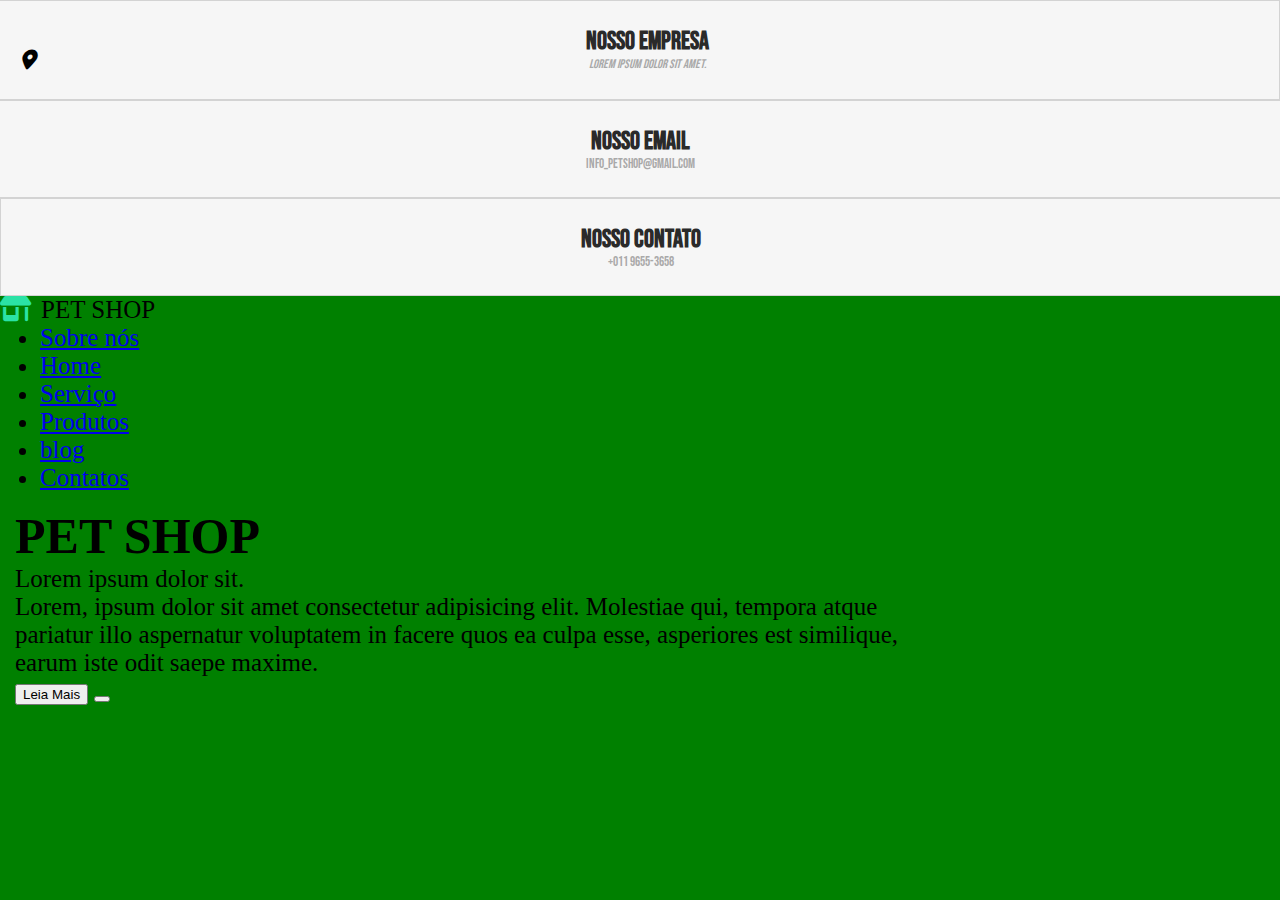
<file: index.html>
<!DOCTYPE html>
<html lang="pt-BR">
  <head>
    <meta charset="UTF-8" />
    <meta name="viewport" content="width=device-width, initial-scale=1.0" />
    <!-- Css Externo -->
    <link rel="preconnect" href="https://fonts.googleapis.com" />
    <link rel="preconnect" href="https://fonts.gstatic.com" crossorigin />
    <link
      href="https://fonts.googleapis.com/css2?family=Bebas+Neue&family=Rubik+Scribble&display=swap"
      rel="stylesheet"
    />
    <link rel="stylesheet" href="icons/css/all.css" />
    <link rel="stylesheet" href="css/icons.css" />
    <link rel="stylesheet" href="css/style.css" />
    <link rel="stylesheet" href="css/responsividade.css" media="all" />
    <link rel="stylesheet" href="css/print.css" media="print" />
    <title>Pet Shop</title>
  </head>
  <body>
    <header class="header">
      <div class="container row-header">
        <div class="header-contatos endereco">
          <div class="icone">
            <i class="icon-endereco"></i>
          </div>
          <div class="empresa">
            <h2>Nosso Empresa</h2>
            <address class="desc">Lorem ipsum dolor sit amet.</address>
          </div>
        </div>
        <div class="header-contatos email">
          <div class="icone">
            <i></i>
          </div>
          <div class="empresa">
            <h2>Nosso Email</h2>
            <div class="desc">info_petshop@gmail.com</div>
          </div>
        </div>
        <div class="header-contatos contato">
          <div class="icone">
            <i></i>
          </div>
          <div class="empresa">
            <h2>Nosso Contato</h2>
            <div class="desc">+011 9655-3658</div>
          </div>
        </div>
      </div>
    </header>
    <div class="container">
      <div class="row-menu">
        <div class="icon-logo logo">PET SHOP</div>
        <button class="icon-btn btn"></button>
        <div class="menu">
          <nav>
            <ul class="nav-menu">
              <li><a class="nav-item" href="#">Sobre nós</a></li>
              <li><a class="nav-item" href="#">Home</a></li>
              <li><a class="nav-item" href="#">Serviço</a></li>
              <li><a class="nav-item" href="#">Produtos</a></li>
              <li><a class="nav-item" href="blog.html">blog</a></li>
              <li><a class="nav-item" href="#">Contatos</a></li>
            </ul>
          </nav>
        </div>
      </div>
    </div>
    <main>
      <div class="wrapper">
        <div class="row">
          <div class="col-sm-9 col-md-9 main-padding">
            <h1>PET SHOP</h1>
            <div class="slogan">Lorem ipsum dolor sit.</div>
            <p>
              Lorem, ipsum dolor sit amet consectetur adipisicing elit.
              Molestiae qui, tempora atque pariatur illo aspernatur voluptatem
              in facere quos ea culpa esse, asperiores est similique, earum iste
              odit saepe maxime.
            </p>
            <div class="mais-informacoes">
              <button class="leia-mais">Leia Mais</button>
              <button class="play"><span class="icon-play"><span></button>
            </div>
          </div>
        </div>
      </div>
    </main>
    <!-- Modal -->
    <div class="painel">
      <div class="login"></div>
    </div>
    <script>
      var nome = 'Celso';
      document.bgColor = 'green';
      document.title = 'Test 123' 
    </script>
  </body>
</html>
</file>
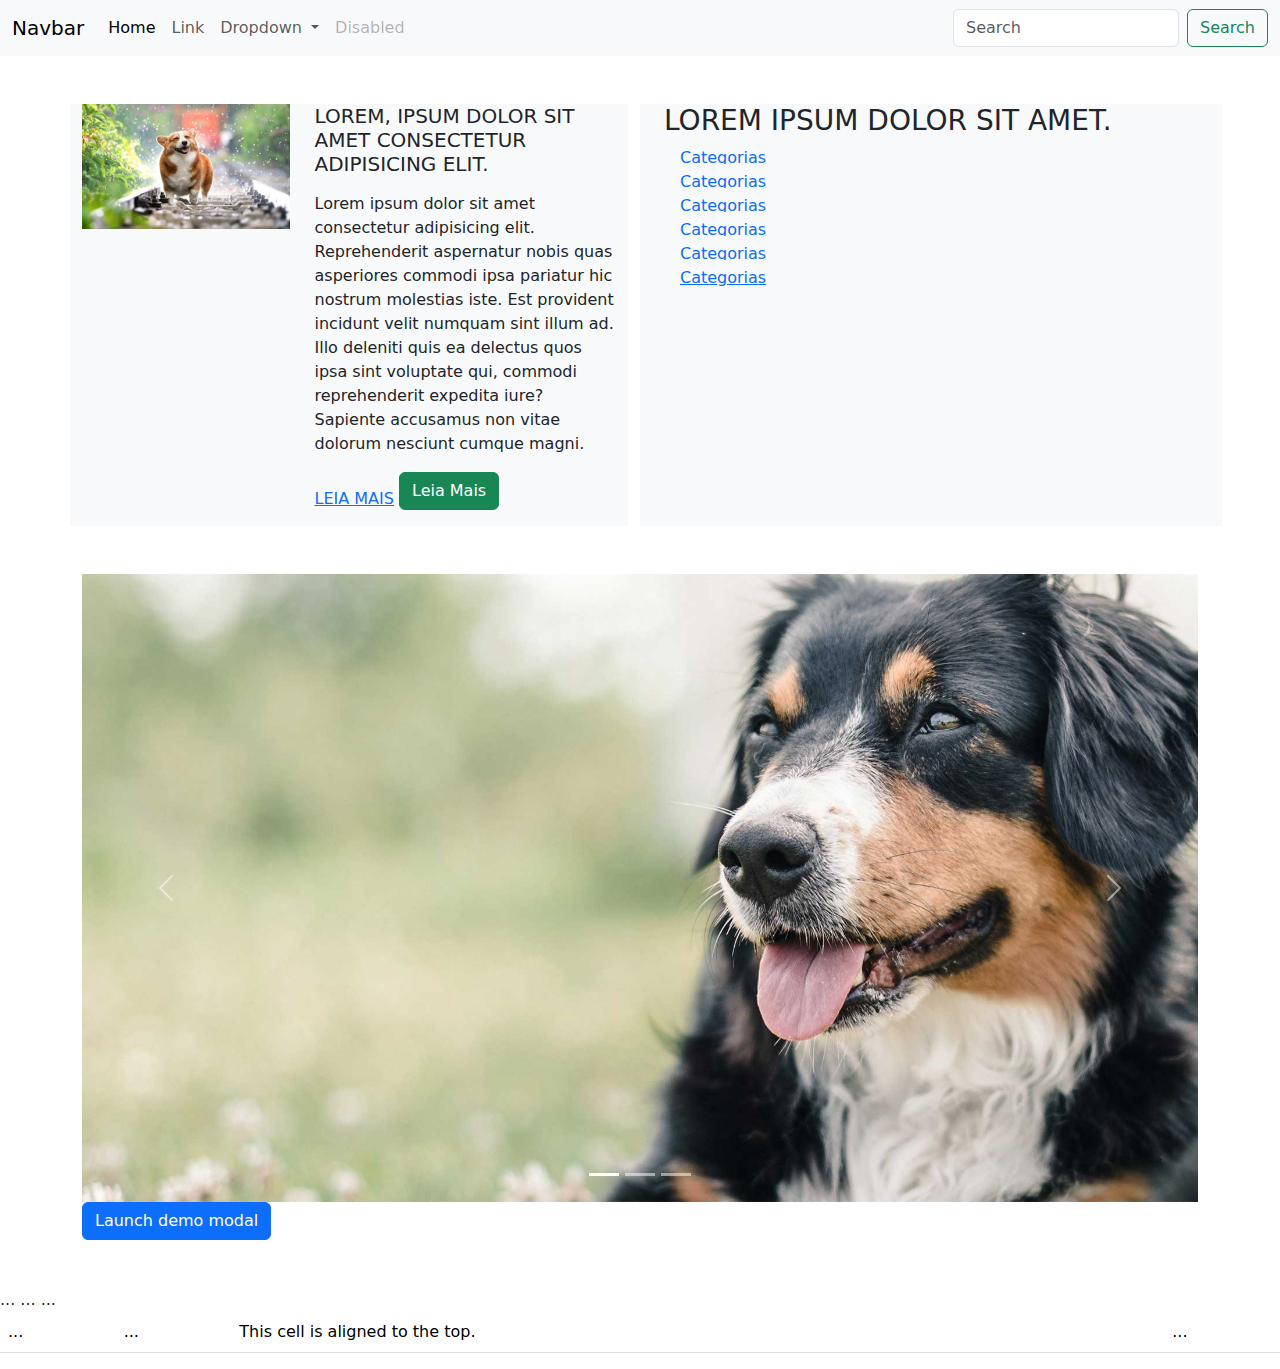
<file: blog.html>
<!DOCTYPE html>
<html lang="en">
  <head>
    <meta charset="UTF-8" />
    <meta name="viewport" content="width=device-width, initial-scale=1.0" />
    <link rel="stylesheet" href="css/bootstrap.min.css" />
    <title>Blog</title>
  </head>
  <body>
    <nav class="navbar navbar-expand-lg bg-body-tertiary">
      <div class="container-fluid">
        <a class="navbar-brand" href="#">Navbar</a>
        <button
          class="navbar-toggler"
          type="button"
          data-bs-toggle="collapse"
          data-bs-target="#navbarSupportedContent"
          aria-controls="navbarSupportedContent"
          aria-expanded="false"
          aria-label="Toggle navigation"
        >
          <span class="navbar-toggler-icon"></span>
        </button>
        <div class="collapse navbar-collapse" id="navbarSupportedContent">
          <ul class="navbar-nav me-auto mb-2 mb-lg-0">
            <li class="nav-item">
              <a class="nav-link active" aria-current="page" href="#">Home</a>
            </li>
            <li class="nav-item">
              <a class="nav-link" href="#">Link</a>
            </li>
            <li class="nav-item dropdown">
              <a
                class="nav-link dropdown-toggle"
                href="#"
                role="button"
                data-bs-toggle="dropdown"
                aria-expanded="false"
              >
                Dropdown
              </a>
              <ul class="dropdown-menu">
                <li><a class="dropdown-item" href="#">Action</a></li>
                <li><a class="dropdown-item" href="#">Another action</a></li>
                <li><hr class="dropdown-divider" /></li>
                <li>
                  <a class="dropdown-item" href="#">Something else here</a>
                </li>
              </ul>
            </li>
            <li class="nav-item">
              <a class="nav-link disabled" aria-disabled="true">Disabled</a>
            </li>
          </ul>
          <form class="d-flex" role="search">
            <input
              class="form-control me-2"
              type="search"
              placeholder="Search"
              aria-label="Search"
            />
            <button class="btn btn-outline-success" type="submit">
              Search
            </button>
          </form>
        </div>
      </div>
    </nav>
    <section>
      <div class="container-md mt-5">
        <div class="row g-5">
          <div class="col-md-8 col-lg-6">
            <div class="blog-item-test">
              <div class="row bg-light">
                <div class="col-12 col-sm-5 h-100">
                  <img src="images/blog-1.jpg" alt="" class="img-fluid h-100" />
                </div>
                <div class="col-12 col-sm-7 h-100">
                  <h5 class="text-uppercase mb-3">
                    Lorem, ipsum dolor sit amet consectetur adipisicing elit.
                  </h5>
                  <p>
                    Lorem ipsum dolor sit amet consectetur adipisicing elit.
                    Reprehenderit aspernatur nobis quas asperiores commodi ipsa
                    pariatur hic nostrum molestias iste. Est provident incidunt
                    velit numquam sint illum ad. Illo deleniti quis ea delectus
                    quos ipsa sint voluptate qui, commodi reprehenderit expedita
                    iure? Sapiente accusamus non vitae dolorum nesciunt cumque
                    magni.
                  </p>
                  <a href="#" class="text-primary text-uppercase">Leia Mais</a>
                  <button type="submit" class="btn btn-success mb-3">
                    Leia Mais
                  </button>
                </div>
              </div>
            </div>
          </div>
          <div class="col-md-4 col-lg-6 bg-light">
            <h3 class="text-uppercase d-flex flex-column">
              Lorem ipsum dolor sit amet.
            </h3>

            <div>
              <a href="#" class="bg-light py-2 px-3 mb-2">Categorias</a>
            </div>
            <div>
              <a href="#" class="bg-light py-2 px-3 mb-2">Categorias</a>
            </div>
            <div>
              <a href="#" class="bg-light py-2 px-3 mb-2">Categorias</a>
            </div>
            <div>
              <a href="#" class="bg-light py-2 px-3 mb-2">Categorias</a>
            </div>
            <div>
              <a href="#" class="bg-light py-2 px-3 mb-2">Categorias</a>
            </div>
            <div>
              <a href="#" class="bg-light py-2 px-3 mb-2">Categorias</a>
            </div>
          </div>
        </div>
      </div>
    </section>
    <section>
      <div class="container-md mt-5">
        <div id="carouselExampleIndicators" class="carousel slide">
          <div class="carousel-indicators">
            <button
              type="button"
              data-bs-target="#carouselExampleIndicators"
              data-bs-slide-to="0"
              class="active"
              aria-current="true"
              aria-label="Slide 1"
            ></button>
            <button
              type="button"
              data-bs-target="#carouselExampleIndicators"
              data-bs-slide-to="1"
              aria-label="Slide 2"
            ></button>
            <button
              type="button"
              data-bs-target="#carouselExampleIndicators"
              data-bs-slide-to="2"
              aria-label="Slide 3"
            ></button>
          </div>
          <div class="carousel-inner">
            <div class="carousel-item active">
              <img src="images/hero.jpg" class="d-block w-100" alt="..." />
            </div>
            <div class="carousel-item">
              <img src="images/hero.jpg" class="d-block w-100" alt="..." />
            </div>
            <div class="carousel-item">
              <img src="images/hero.jpg" class="d-block w-100" alt="..." />
            </div>
          </div>
          <button
            class="carousel-control-prev"
            type="button"
            data-bs-target="#carouselExampleIndicators"
            data-bs-slide="prev"
          >
            <span class="carousel-control-prev-icon" aria-hidden="true"></span>
            <span class="visually-hidden">Previous</span>
          </button>
          <button
            class="carousel-control-next"
            type="button"
            data-bs-target="#carouselExampleIndicators"
            data-bs-slide="next"
          >
            <span class="carousel-control-next-icon" aria-hidden="true"></span>
            <span class="visually-hidden">Next</span>
          </button>
        </div>
      </div>
    </section>
    <div class="container mb-5">
      <!-- Button trigger modal -->
      <button
        type="button"
        class="btn btn-primary"
        data-bs-toggle="modal"
        data-bs-target="#exampleModal"
      >
        Launch demo modal
      </button>

      <!-- Modal -->
      <div
        class="modal fade"
        id="exampleModal"
        tabindex="-1"
        aria-labelledby="exampleModalLabel"
        aria-hidden="true"
      >
        <div class="modal-dialog">
          <div class="modal-content">
            <div class="modal-header">
              <h1 class="modal-title fs-5" id="exampleModalLabel">
                Modal title
              </h1>
              <button
                type="button"
                class="btn-close"
                data-bs-dismiss="modal"
                aria-label="Close"
              ></button>
            </div>
            <div class="modal-body">
              <div class="mb-3">
                <label for="exampleFormControlInput1" class="form-label"
                  >Email address</label
                >
                <input
                  type="email"
                  class="form-control"
                  id="exampleFormControlInput1"
                  placeholder="name@example.com"
                />
              </div>
              <div class="mb-3">
                <label for="exampleFormControlTextarea1" class="form-label"
                  >Example textarea</label
                >
                <textarea
                  class="form-control"
                  id="exampleFormControlTextarea1"
                  rows="3"
                ></textarea>
              </div>
            </div>
            <div class="modal-footer">
              <button
                type="button"
                class="btn btn-secondary"
                data-bs-dismiss="modal"
              >
                Close
              </button>
              <button type="button" class="btn btn-primary">
                Save changes
              </button>
            </div>
          </div>
        </div>
      </div>
    </div>

    <footer>
      <div class="table-responsive">
        <table class="table align-middle">
          <thead>
            <tr>
              ...
            </tr>
          </thead>
          <tbody>
            <tr>
              ...
            </tr>
            <tr class="align-bottom">
              ...
            </tr>
            <tr>
              <td>...</td>
              <td>...</td>
              <td class="align-top">This cell is aligned to the top.</td>
              <td>...</td>
            </tr>
          </tbody>
        </table>
      </div>
    </footer>

    <script
      src="https://cdn.jsdelivr.net/npm/bootstrap@5.3.3/dist/js/bootstrap.bundle.min.js"
      integrity="sha384-YvpcrYf0tY3lHB60NNkmXc5s9fDVZLESaAA55NDzOxhy9GkcIdslK1eN7N6jIeHz"
      crossorigin="anonymous"
    ></script>
  </body>
</html>
</file>
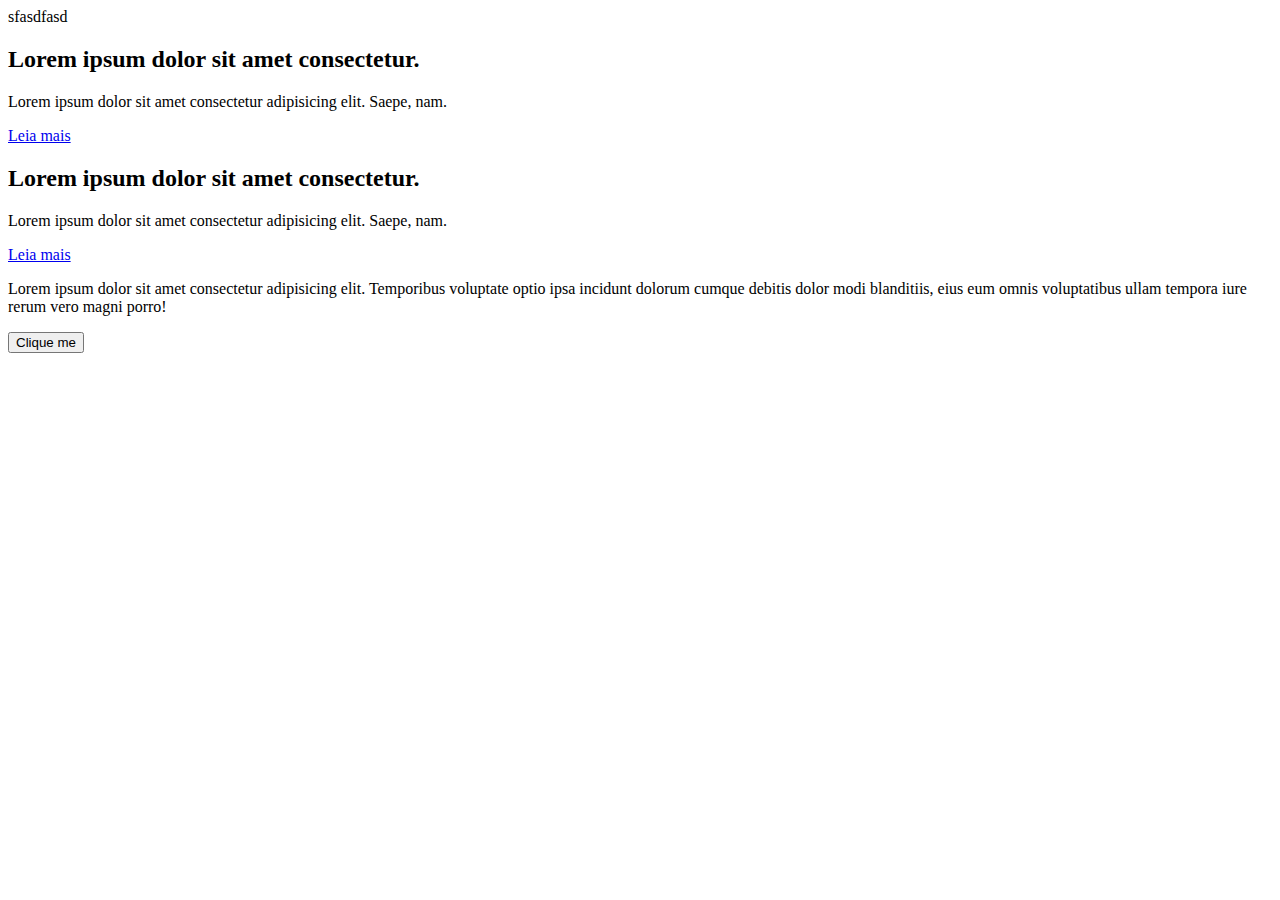
<file: contatos.html>
<!DOCTYPE html>
<html lang="en">
  <head>
    <meta charset="UTF-8" />
    <meta name="viewport" content="width=device-width, initial-scale=1.0" />
    <title>Contatos</title>
    <style>
      .active {
        border: transparent;
        background: radial-gradient(red, blue);
      }

      .btn {
        cursor: pointer;
      }

      .modal {
        position: fixed;
        background-color: rgba(0, 8, 8, 0.825);
        width: 100%;
        height: 100%;
        display: flex;
        justify-content: center;
        align-items: center;
        top: 0;
        left: 0;
      }
      .modal p {
        width: 50%;
        background-color: blanchedalmond;
      }
    </style>
  </head>
  <body>
    <section>
      <div class="header" data-js="div-header" id="header">
        sfasdfasd
        <h2>Lorem ipsum dolor sit amet consectetur.</h2>
        <p>
          Lorem ipsum dolor sit amet consectetur adipisicing elit. Saepe, nam.
        </p>
        <a href="#" data-js="link" class="link1">Leia mais</a>
      </div>
      <!-- meu comentario -->
      <div data-js="div-body" data-test="fasdfas" class="header">
        <h2>Lorem ipsum dolor sit amet consectetur.</h2>
        <p>
          Lorem ipsum dolor sit amet consectetur adipisicing elit. Saepe, nam.
        </p>

        <a href="#" data-js="link" class="link2">Leia mais</a>
      </div>

      <div class="" data-js="modal">
        <p>
          Lorem ipsum dolor sit amet consectetur adipisicing elit. Temporibus
          voluptate optio ipsa incidunt dolorum cumque debitis dolor modi
          blanditiis, eius eum omnis voluptatibus ullam tempora iure rerum vero
          magni porro!
        </p>
      </div>

      <button class="btn" data-js="btn">Clique me</button>
    </section>
    <script src="javascript/bundle.js"></script>
  </body>
</html>
</file>
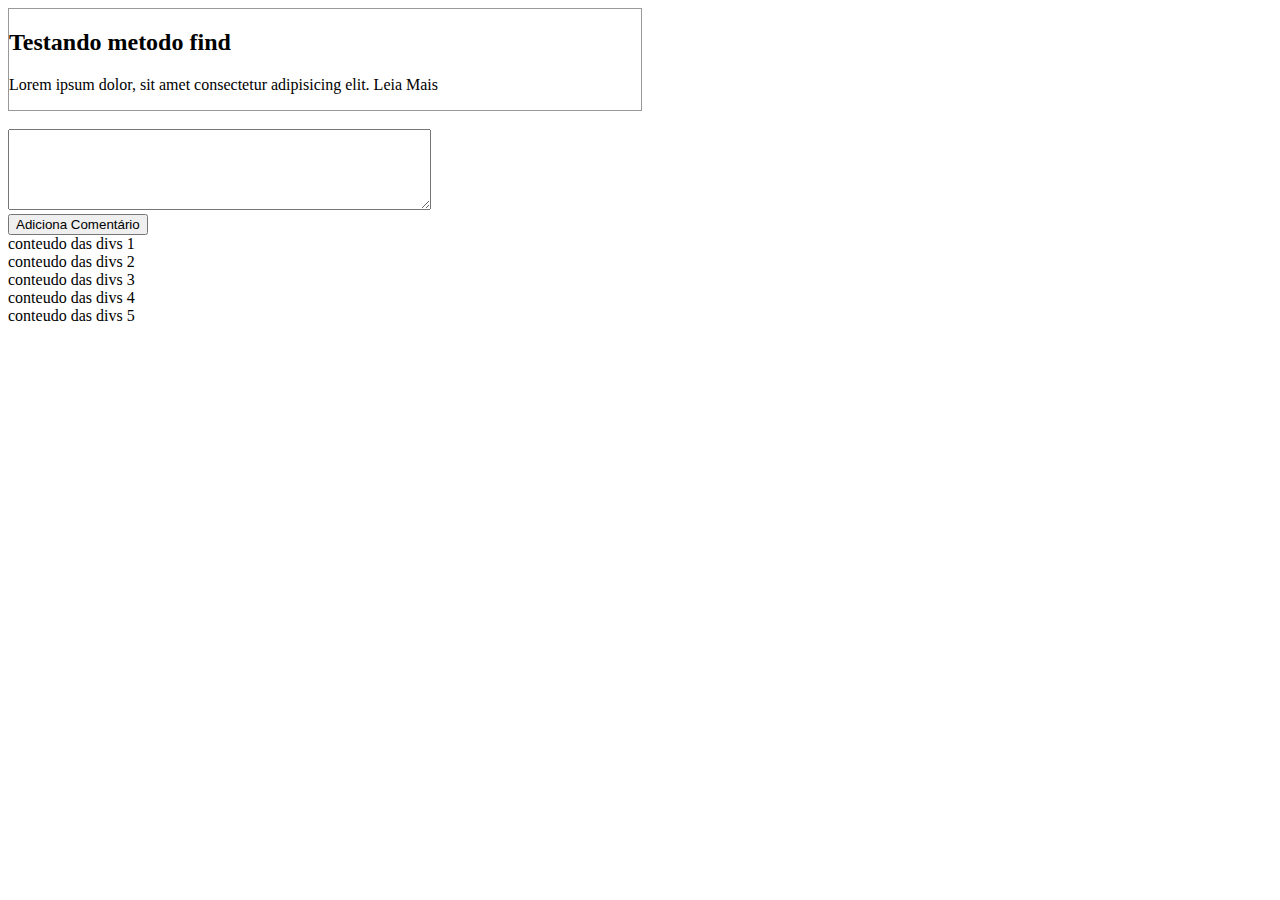
<file: jquery.html>
<!DOCTYPE html>
<html lang="en">
  <head>
    <meta charset="UTF-8" />
    <meta name="viewport" content="width=device-width, initial-scale=1.0" />
    <title>Document</title>
    <style>
      .test-jquery {
        position: relative;
        background-color: blue;
        color: azure;
        width: 300px;
      }
    </style>
  </head>
  <body class="is-front">
    <!-- <div class="test-jquery" id="jq" data-js="jquery">
      <h2>
        Lorem ipsum dolor <strong>sit amet </strong>consectetur adipisicing
        elit. Deserunt non sapiente, earum vitae rem vel delectus? Ut
        consequuntur assumenda minima, odio illum nulla harum odit libero, quas
        ipsam veniam possimus?
      </h2>
      <button data-js="jk-bt">Clique me</button>
    </div> -->
    <section class="minha-section">
      <div
        class="setter coments data-provider"
        style="min-height: 50px; width: 50%; border: 1px solid #999"
        data-json="{'name': 'drawer'}"
      >
        <h2>Testando metodo find</h2>
        <p>
          Lorem ipsum dolor, sit amet consectetur adipisicing elit.
          <span>Leia Mais</span>
        </p>
      </div>
      <br />
      <form action="">
        <textarea name="" id="" cols="50" rows="5" data-js="comment"></textarea>
        <div>
          <button data-js="btn">Adiciona Comentário</button>
        </div>
      </form>
    </section>

    <div class="divs">conteudo das divs 1</div>
    <div class="divs">conteudo das divs 2</div>
    <div class="divs">conteudo das divs 3</div>
    <div class="divs">conteudo das divs 4</div>
    <div class="divs">conteudo das divs 5</div>

    <script src="javascript/jquery-3.7.1.js"></script>
    <script src="javascript/useJquery.js"></script>
  </body>
</html>
</file>
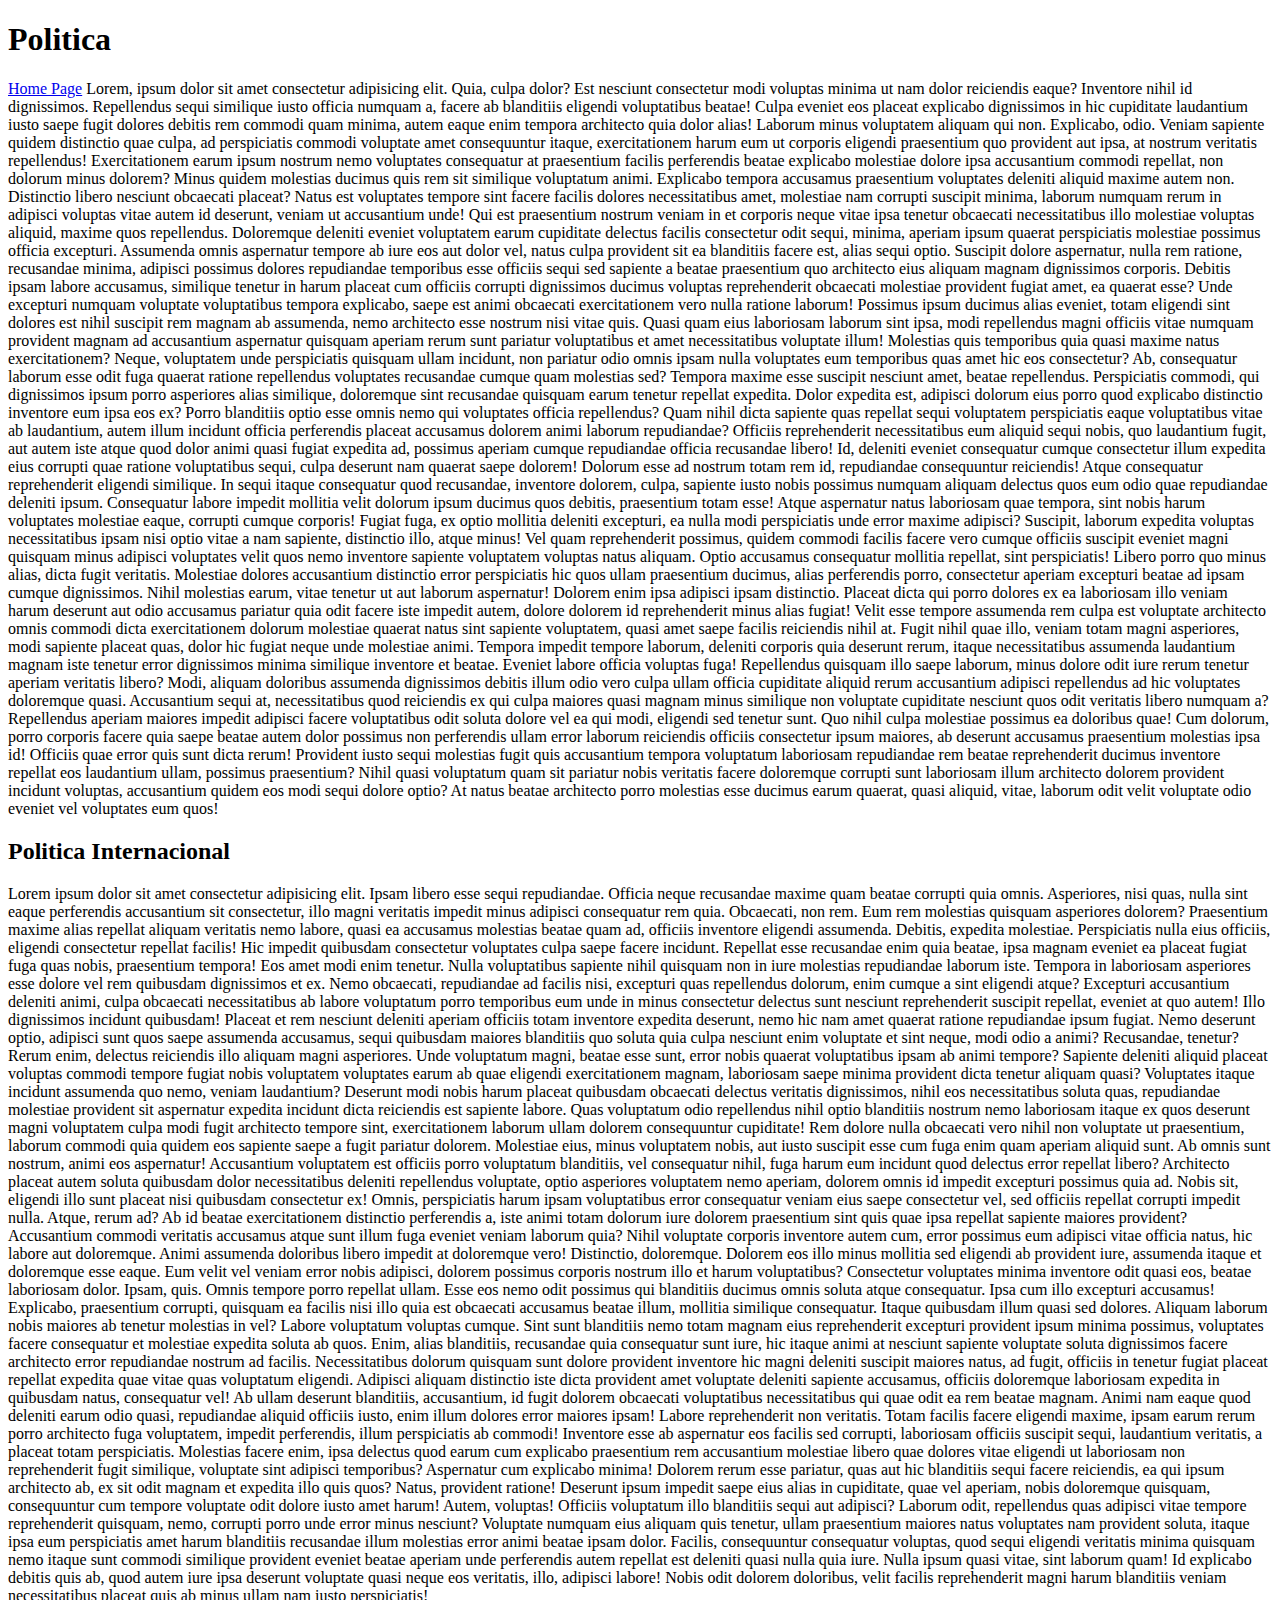
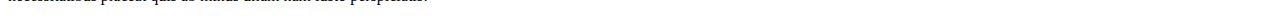
<file: politica.html>
<!DOCTYPE html>
<html lang="en">
  <head>
    <meta charset="UTF-8" />
    <meta name="viewport" content="width=device-width, initial-scale=1.0" />
    <title>Politica</title>
  </head>
  <body>
    <section>
      <h1>Politica</h1>
      <p>
        <a href="../home/index.html">Home Page</a>
        Lorem, ipsum dolor sit amet consectetur adipisicing elit. Quia, culpa dolor? Est nesciunt consectetur modi voluptas minima ut nam dolor reiciendis eaque? Inventore nihil id dignissimos. Repellendus sequi similique iusto officia numquam a, facere ab blanditiis eligendi voluptatibus beatae! Culpa eveniet eos placeat explicabo dignissimos in hic cupiditate laudantium iusto saepe fugit dolores debitis rem commodi quam minima, autem eaque enim tempora architecto quia dolor alias! Laborum minus voluptatem aliquam qui non. Explicabo, odio. Veniam sapiente quidem distinctio quae culpa, ad perspiciatis commodi voluptate amet consequuntur itaque, exercitationem harum eum ut corporis eligendi praesentium quo provident aut ipsa, at nostrum veritatis repellendus! Exercitationem earum ipsum nostrum nemo voluptates consequatur at praesentium facilis perferendis beatae explicabo molestiae dolore ipsa accusantium commodi repellat, non dolorum minus dolorem? Minus quidem molestias ducimus quis rem sit similique voluptatum animi. Explicabo tempora accusamus praesentium voluptates deleniti aliquid maxime autem non. Distinctio libero nesciunt obcaecati placeat? Natus est voluptates tempore sint facere facilis dolores necessitatibus amet, molestiae nam corrupti suscipit minima, laborum numquam rerum in adipisci voluptas vitae autem id deserunt, veniam ut accusantium unde! Qui est praesentium nostrum veniam in et corporis neque vitae ipsa tenetur obcaecati necessitatibus illo molestiae voluptas aliquid, maxime quos repellendus. Doloremque deleniti eveniet voluptatem earum cupiditate delectus facilis consectetur odit sequi, minima, aperiam ipsum quaerat perspiciatis molestiae possimus officia excepturi. Assumenda omnis aspernatur tempore ab iure eos aut dolor vel, natus culpa provident sit ea blanditiis facere est, alias sequi optio. Suscipit dolore aspernatur, nulla rem ratione, recusandae minima, adipisci possimus dolores repudiandae temporibus esse officiis sequi sed sapiente a beatae praesentium quo architecto eius aliquam magnam dignissimos corporis. Debitis ipsam labore accusamus, similique tenetur in harum placeat cum officiis corrupti dignissimos ducimus voluptas reprehenderit obcaecati molestiae provident fugiat amet, ea quaerat esse? Unde excepturi numquam voluptate voluptatibus tempora explicabo, saepe est animi obcaecati exercitationem vero nulla ratione laborum! Possimus ipsum ducimus alias eveniet, totam eligendi sint dolores est nihil suscipit rem magnam ab assumenda, nemo architecto esse nostrum nisi vitae quis. Quasi quam eius laboriosam laborum sint ipsa, modi repellendus magni officiis vitae numquam provident magnam ad accusantium aspernatur quisquam aperiam rerum sunt pariatur voluptatibus et amet necessitatibus voluptate illum! Molestias quis temporibus quia quasi maxime natus exercitationem? Neque, voluptatem unde perspiciatis quisquam ullam incidunt, non pariatur odio omnis ipsam nulla voluptates eum temporibus quas amet hic eos consectetur? Ab, consequatur laborum esse odit fuga quaerat ratione repellendus voluptates recusandae cumque quam molestias sed? Tempora maxime esse suscipit nesciunt amet, beatae repellendus. Perspiciatis commodi, qui dignissimos ipsum porro asperiores alias similique, doloremque sint recusandae quisquam earum tenetur repellat expedita. Dolor expedita est, adipisci dolorum eius porro quod explicabo distinctio inventore eum ipsa eos ex? Porro blanditiis optio esse omnis nemo qui voluptates officia repellendus? Quam nihil dicta sapiente quas repellat sequi voluptatem perspiciatis eaque voluptatibus vitae ab laudantium, autem illum incidunt officia perferendis placeat accusamus dolorem animi laborum repudiandae? Officiis reprehenderit necessitatibus eum aliquid sequi nobis, quo laudantium fugit, aut autem iste atque quod dolor animi quasi fugiat expedita ad, possimus aperiam cumque repudiandae officia recusandae libero! Id, deleniti eveniet consequatur cumque consectetur illum expedita eius corrupti quae ratione voluptatibus sequi, culpa deserunt nam quaerat saepe dolorem! Dolorum esse ad nostrum totam rem id, repudiandae consequuntur reiciendis! Atque consequatur reprehenderit eligendi similique. In sequi itaque consequatur quod recusandae, inventore dolorem, culpa, sapiente iusto nobis possimus numquam aliquam delectus quos eum odio quae repudiandae deleniti ipsum. Consequatur labore impedit mollitia velit dolorum ipsum ducimus quos debitis, praesentium totam esse! Atque aspernatur natus laboriosam quae tempora, sint nobis harum voluptates molestiae eaque, corrupti cumque corporis! Fugiat fuga, ex optio mollitia deleniti excepturi, ea nulla modi perspiciatis unde error maxime adipisci? Suscipit, laborum expedita voluptas necessitatibus ipsam nisi optio vitae a nam sapiente, distinctio illo, atque minus! Vel quam reprehenderit possimus, quidem commodi facilis facere vero cumque officiis suscipit eveniet magni quisquam minus adipisci voluptates velit quos nemo inventore sapiente voluptatem voluptas natus aliquam. Optio accusamus consequatur mollitia repellat, sint perspiciatis! Libero porro quo minus alias, dicta fugit veritatis. Molestiae dolores accusantium distinctio error perspiciatis hic quos ullam praesentium ducimus, alias perferendis porro, consectetur aperiam excepturi beatae ad ipsam cumque dignissimos. Nihil molestias earum, vitae tenetur ut aut laborum aspernatur! Dolorem enim ipsa adipisci ipsam distinctio. Placeat dicta qui porro dolores ex ea laboriosam illo veniam harum deserunt aut odio accusamus pariatur quia odit facere iste impedit autem, dolore dolorem id reprehenderit minus alias fugiat! Velit esse tempore assumenda rem culpa est voluptate architecto omnis commodi dicta exercitationem dolorum molestiae quaerat natus sint sapiente voluptatem, quasi amet saepe facilis reiciendis nihil at. Fugit nihil quae illo, veniam totam magni asperiores, modi sapiente placeat quas, dolor hic fugiat neque unde molestiae animi. Tempora impedit tempore laborum, deleniti corporis quia deserunt rerum, itaque necessitatibus assumenda laudantium magnam iste tenetur error dignissimos minima similique inventore et beatae. Eveniet labore officia voluptas fuga! Repellendus quisquam illo saepe laborum, minus dolore odit iure rerum tenetur aperiam veritatis libero? Modi, aliquam doloribus assumenda dignissimos debitis illum odio vero culpa ullam officia cupiditate aliquid rerum accusantium adipisci repellendus ad hic voluptates doloremque quasi. Accusantium sequi at, necessitatibus quod reiciendis ex qui culpa maiores quasi magnam minus similique non voluptate cupiditate nesciunt quos odit veritatis libero numquam a? Repellendus aperiam maiores impedit adipisci facere voluptatibus odit soluta dolore vel ea qui modi, eligendi sed tenetur sunt. Quo nihil culpa molestiae possimus ea doloribus quae! Cum dolorum, porro corporis facere quia saepe beatae autem dolor possimus non perferendis ullam error laborum reiciendis officiis consectetur ipsum maiores, ab deserunt accusamus praesentium molestias ipsa id! Officiis quae error quis sunt dicta rerum! Provident iusto sequi molestias fugit quis accusantium tempora voluptatum laboriosam repudiandae rem beatae reprehenderit ducimus inventore repellat eos laudantium ullam, possimus praesentium? Nihil quasi voluptatum quam sit pariatur nobis veritatis facere doloremque corrupti sunt laboriosam illum architecto dolorem provident incidunt voluptas, accusantium quidem eos modi sequi dolore optio? At natus beatae architecto porro molestias esse ducimus earum quaerat, quasi aliquid, vitae, laborum odit velit voluptate odio eveniet vel voluptates eum quos!
      </p>
    <section id="pinter">
      <h2>Politica Internacional</h2>
      <p>
        Lorem ipsum dolor sit amet consectetur adipisicing elit. Ipsam libero esse sequi repudiandae. Officia neque recusandae maxime quam beatae corrupti quia omnis. Asperiores, nisi quas, nulla sint eaque perferendis accusantium sit consectetur, illo magni veritatis impedit minus adipisci consequatur rem quia. Obcaecati, non rem. Eum rem molestias quisquam asperiores dolorem? Praesentium maxime alias repellat aliquam veritatis nemo labore, quasi ea accusamus molestias beatae quam ad, officiis inventore eligendi assumenda. Debitis, expedita molestiae. Perspiciatis nulla eius officiis, eligendi consectetur repellat facilis! Hic impedit quibusdam consectetur voluptates culpa saepe facere incidunt. Repellat esse recusandae enim quia beatae, ipsa magnam eveniet ea placeat fugiat fuga quas nobis, praesentium tempora! Eos amet modi enim tenetur. Nulla voluptatibus sapiente nihil quisquam non in iure molestias repudiandae laborum iste. Tempora in laboriosam asperiores esse dolore vel rem quibusdam dignissimos et ex. Nemo obcaecati, repudiandae ad facilis nisi, excepturi quas repellendus dolorum, enim cumque a sint eligendi atque? Excepturi accusantium deleniti animi, culpa obcaecati necessitatibus ab labore voluptatum porro temporibus eum unde in minus consectetur delectus sunt nesciunt reprehenderit suscipit repellat, eveniet at quo autem! Illo dignissimos incidunt quibusdam! Placeat et rem nesciunt deleniti aperiam officiis totam inventore expedita deserunt, nemo hic nam amet quaerat ratione repudiandae ipsum fugiat. Nemo deserunt optio, adipisci sunt quos saepe assumenda accusamus, sequi quibusdam maiores blanditiis quo soluta quia culpa nesciunt enim voluptate et sint neque, modi odio a animi? Recusandae, tenetur? Rerum enim, delectus reiciendis illo aliquam magni asperiores. Unde voluptatum magni, beatae esse sunt, error nobis quaerat voluptatibus ipsam ab animi tempore? Sapiente deleniti aliquid placeat voluptas commodi tempore fugiat nobis voluptatem voluptates earum ab quae eligendi exercitationem magnam, laboriosam saepe minima provident dicta tenetur aliquam quasi? Voluptates itaque incidunt assumenda quo nemo, veniam laudantium? Deserunt modi nobis harum placeat quibusdam obcaecati delectus veritatis dignissimos, nihil eos necessitatibus soluta quas, repudiandae molestiae provident sit aspernatur expedita incidunt dicta reiciendis est sapiente labore. Quas voluptatum odio repellendus nihil optio blanditiis nostrum nemo laboriosam itaque ex quos deserunt magni voluptatem culpa modi fugit architecto tempore sint, exercitationem laborum ullam dolorem consequuntur cupiditate! Rem dolore nulla obcaecati vero nihil non voluptate ut praesentium, laborum commodi quia quidem eos sapiente saepe a fugit pariatur dolorem. Molestiae eius, minus voluptatem nobis, aut iusto suscipit esse cum fuga enim quam aperiam aliquid sunt. Ab omnis sunt nostrum, animi eos aspernatur! Accusantium voluptatem est officiis porro voluptatum blanditiis, vel consequatur nihil, fuga harum eum incidunt quod delectus error repellat libero? Architecto placeat autem soluta quibusdam dolor necessitatibus deleniti repellendus voluptate, optio asperiores voluptatem nemo aperiam, dolorem omnis id impedit excepturi possimus quia ad. Nobis sit, eligendi illo sunt placeat nisi quibusdam consectetur ex! Omnis, perspiciatis harum ipsam voluptatibus error consequatur veniam eius saepe consectetur vel, sed officiis repellat corrupti impedit nulla. Atque, rerum ad? Ab id beatae exercitationem distinctio perferendis a, iste animi totam dolorum iure dolorem praesentium sint quis quae ipsa repellat sapiente maiores provident? Accusantium commodi veritatis accusamus atque sunt illum fuga eveniet veniam laborum quia? Nihil voluptate corporis inventore autem cum, error possimus eum adipisci vitae officia natus, hic labore aut doloremque. Animi assumenda doloribus libero impedit at doloremque vero! Distinctio, doloremque. Dolorem eos illo minus mollitia sed eligendi ab provident iure, assumenda itaque et doloremque esse eaque. Eum velit vel veniam error nobis adipisci, dolorem possimus corporis nostrum illo et harum voluptatibus? Consectetur voluptates minima inventore odit quasi eos, beatae laboriosam dolor. Ipsam, quis. Omnis tempore porro repellat ullam. Esse eos nemo odit possimus qui blanditiis ducimus omnis soluta atque consequatur. Ipsa cum illo excepturi accusamus! Explicabo, praesentium corrupti, quisquam ea facilis nisi illo quia est obcaecati accusamus beatae illum, mollitia similique consequatur. Itaque quibusdam illum quasi sed dolores. Aliquam laborum nobis maiores ab tenetur molestias in vel? Labore voluptatum voluptas cumque. Sint sunt blanditiis nemo totam magnam eius reprehenderit excepturi provident ipsum minima possimus, voluptates facere consequatur et molestiae expedita soluta ab quos. Enim, alias blanditiis, recusandae quia consequatur sunt iure, hic itaque animi at nesciunt sapiente voluptate soluta dignissimos facere architecto error repudiandae nostrum ad facilis. Necessitatibus dolorum quisquam sunt dolore provident inventore hic magni deleniti suscipit maiores natus, ad fugit, officiis in tenetur fugiat placeat repellat expedita quae vitae quas voluptatum eligendi. Adipisci aliquam distinctio iste dicta provident amet voluptate deleniti sapiente accusamus, officiis doloremque laboriosam expedita in quibusdam natus, consequatur vel! Ab ullam deserunt blanditiis, accusantium, id fugit dolorem obcaecati voluptatibus necessitatibus qui quae odit ea rem beatae magnam. Animi nam eaque quod deleniti earum odio quasi, repudiandae aliquid officiis iusto, enim illum dolores error maiores ipsam! Labore reprehenderit non veritatis. Totam facilis facere eligendi maxime, ipsam earum rerum porro architecto fuga voluptatem, impedit perferendis, illum perspiciatis ab commodi! Inventore esse ab aspernatur eos facilis sed corrupti, laboriosam officiis suscipit sequi, laudantium veritatis, a placeat totam perspiciatis. Molestias facere enim, ipsa delectus quod earum cum explicabo praesentium rem accusantium molestiae libero quae dolores vitae eligendi ut laboriosam non reprehenderit fugit similique, voluptate sint adipisci temporibus? Aspernatur cum explicabo minima! Dolorem rerum esse pariatur, quas aut hic blanditiis sequi facere reiciendis, ea qui ipsum architecto ab, ex sit odit magnam et expedita illo quis quos? Natus, provident ratione! Deserunt ipsum impedit saepe eius alias in cupiditate, quae vel aperiam, nobis doloremque quisquam, consequuntur cum tempore voluptate odit dolore iusto amet harum! Autem, voluptas! Officiis voluptatum illo blanditiis sequi aut adipisci? Laborum odit, repellendus quas adipisci vitae tempore reprehenderit quisquam, nemo, corrupti porro unde error minus nesciunt? Voluptate numquam eius aliquam quis tenetur, ullam praesentium maiores natus voluptates nam provident soluta, itaque ipsa eum perspiciatis amet harum blanditiis recusandae illum molestias error animi beatae ipsam dolor. Facilis, consequuntur consequatur voluptas, quod sequi eligendi veritatis minima quisquam nemo itaque sunt commodi similique provident eveniet beatae aperiam unde perferendis autem repellat est deleniti quasi nulla quia iure. Nulla ipsum quasi vitae, sint laborum quam! Id explicabo debitis quis ab, quod autem iure ipsa deserunt voluptate quasi neque eos veritatis, illo, adipisci labore! Nobis odit dolorem doloribus, velit facilis reprehenderit magni harum blanditiis veniam necessitatibus placeat quis ab minus ullam nam iusto perspiciatis!
      </p>
    </section>
  </body>
</html>
</file>
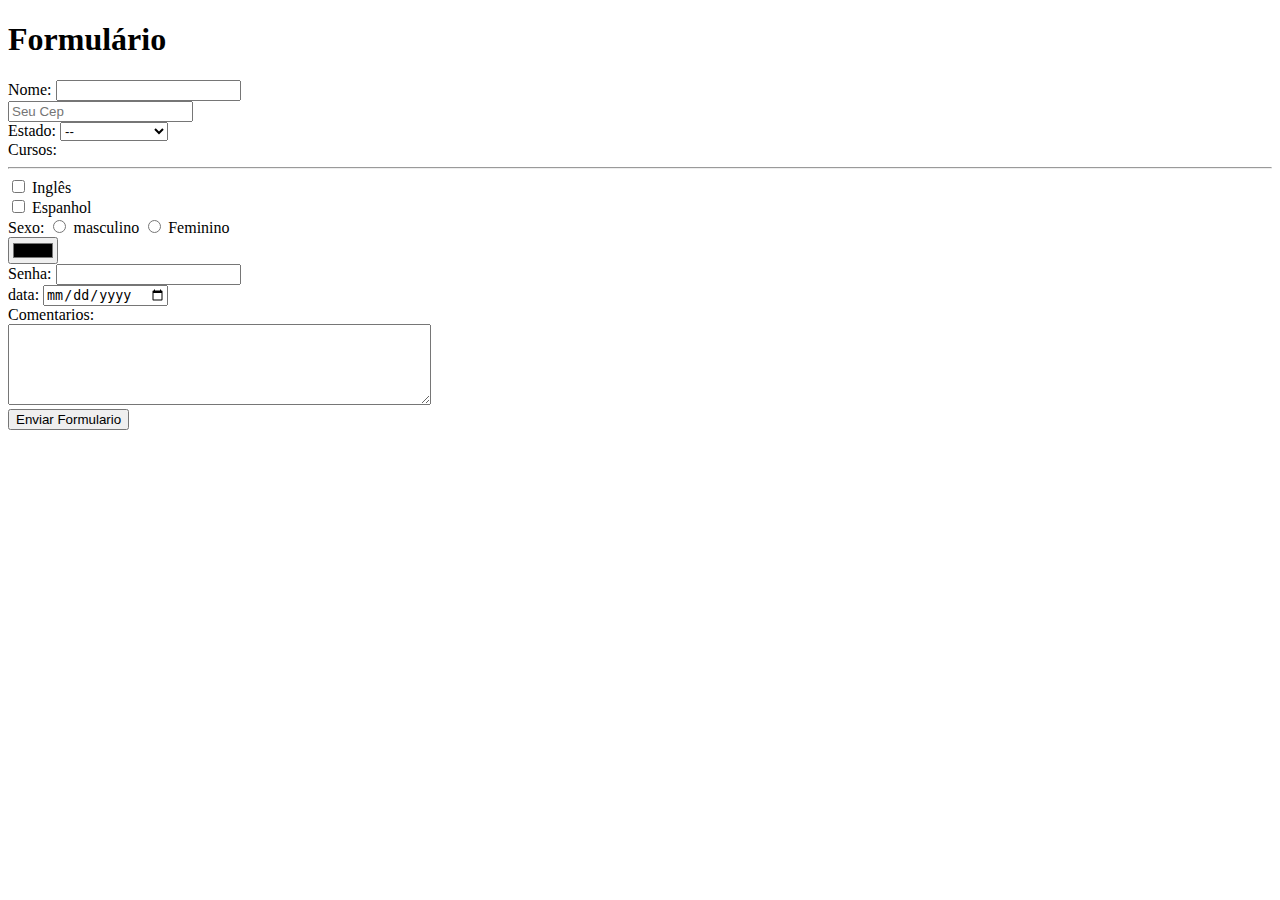
<file: html-recursos/formulario.html>
<!DOCTYPE html>
<html lang="en">
  <head>
    <meta charset="UTF-8" />
    <meta name="viewport" content="width=device-width, initial-scale=1.0" />
    <title>Formulario</title>
  </head>
  <body>
    <section>
      <h1>Formulário</h1>
      <form action="processador.asp" method="post">
        <div>
          <label for="nome">Nome:</label>
          <input
            type="text"
            name="nome"
            id="nome"
            required
            pattern="/[a-zA-Z]/"
          />
        </div>

        <div>
          <input
            type="text"
            name="cep"
            placeholder="Seu Cep"
            pattern="/[0-9]/"
          />
        </div>

        <div>
          Estado:
          <select name="estado">
            <option value="">--</option>
            <option value="sp">São Paulo</option>
            <option value="rj">Rio de Janeiro</option>
          </select>
        </div>

        <div>
          Cursos:
          <hr />
          <input type="checkbox" value="ingles" name="en" /> Inglês
          <br />
          <input type="checkbox" value="espanhol" name="es" /> Espanhol
        </div>

        <div>
          Sexo:
          <input type="radio" name="sexow" value="Masculino" /> masculino
          <input type="radio" name="sexow" value="Feminino" /> Feminino
        </div>

        <div>
          <input type="color" name="cor" />
        </div>

        <div>
          Senha:
          <input type="password" name="senha" />
        </div>

        <div>
          data:
          <input type="date" name="data" />
        </div>

        <div>
          Comentarios:
          <br />
          <textarea name="comentario" cols="50" rows="5"></textarea>
        </div>

        <div>
          <input type="submit" name="enviar" value="Enviar Formulario" />
        </div>
      </form>
    </section>
  </body>
</html>
</file>
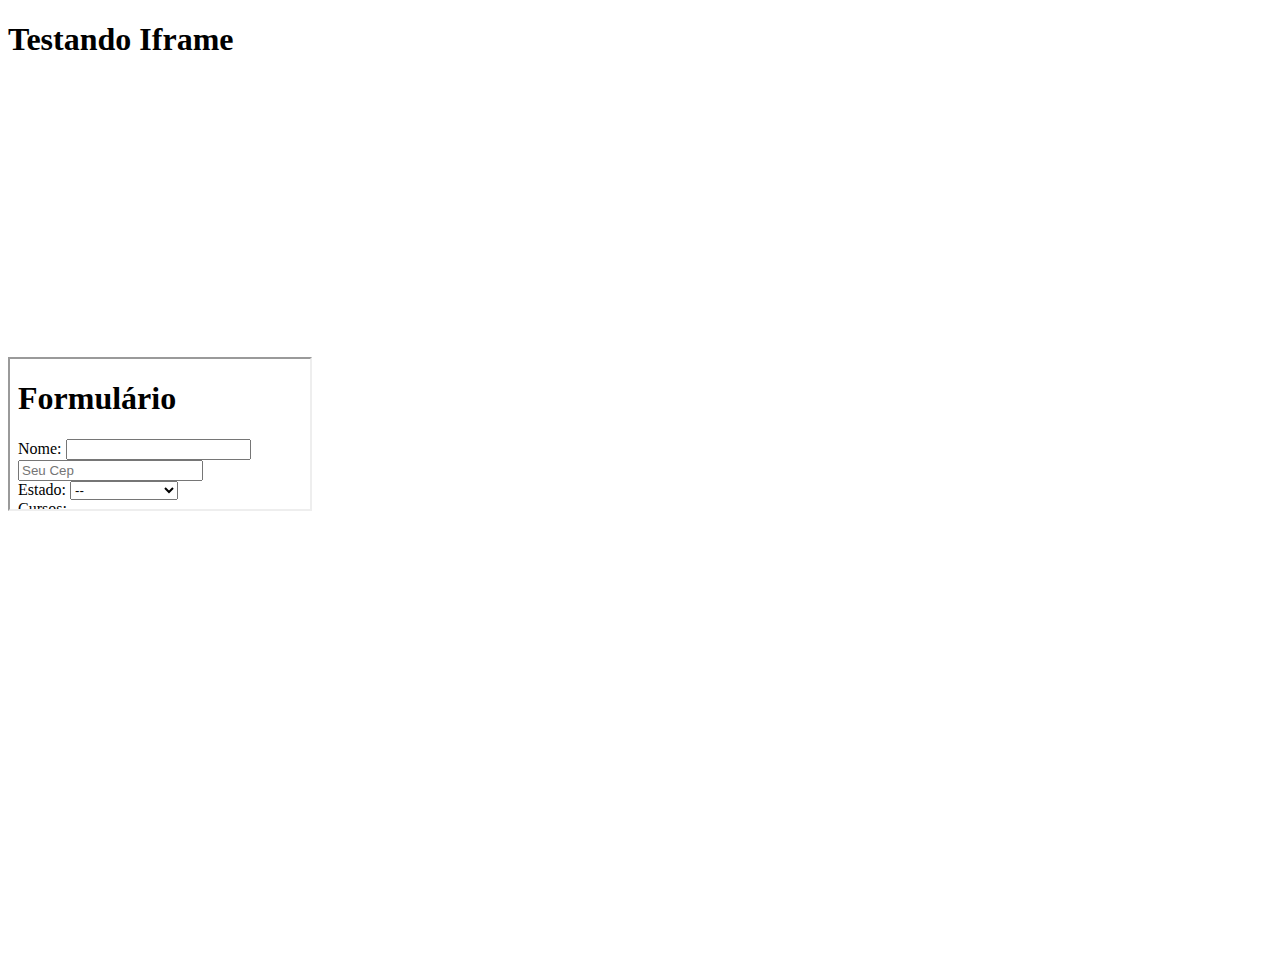
<file: html-recursos/iframe.html>
<!DOCTYPE html>
<html lang="en">
  <head>
    <meta charset="UTF-8" />
    <meta name="viewport" content="width=device-width, initial-scale=1.0" />
    <title>Iframe</title>
  </head>
  <body>
    <h1>Testando Iframe</h1>
    <iframe src="formulario.html"></iframe>

    <iframe
      width="766"
      height="431"
      src="https://www.youtube.com/embed/7fMttPxpcmg"
      title="Marília Mendonça - SUPERA (Todos Os Cantos)"
      frameborder="0"
      allow="accelerometer; autoplay; clipboard-write; encrypted-media; gyroscope; picture-in-picture; web-share"
      referrerpolicy="strict-origin-when-cross-origin"
      allowfullscreen
    ></iframe>

    <iframe
      src="https://www.google.com/maps/embed?pb=!1m18!1m12!1m3!1d9501.013694082354!2d-46.54024552876448!3d-23.562768724986743!2m3!1f0!2f0!3f0!3m2!1i1024!2i768!4f13.1!3m3!1m2!1s0x94ce5dc4f6ad71b7%3A0x38e0935939c382d5!2sHospital%20Sagrada%20Fam%C3%ADlia%20Unidade%20Vila%20Formosa%20-%20SP!5e0!3m2!1sen!2sbr!4v1712193122741!5m2!1sen!2sbr"
      width="600"
      height="450"
      style="border: 0"
      allowfullscreen=""
      loading="lazy"
      referrerpolicy="no-referrer-when-downgrade"
    ></iframe>
  </body>
</html>
</file>
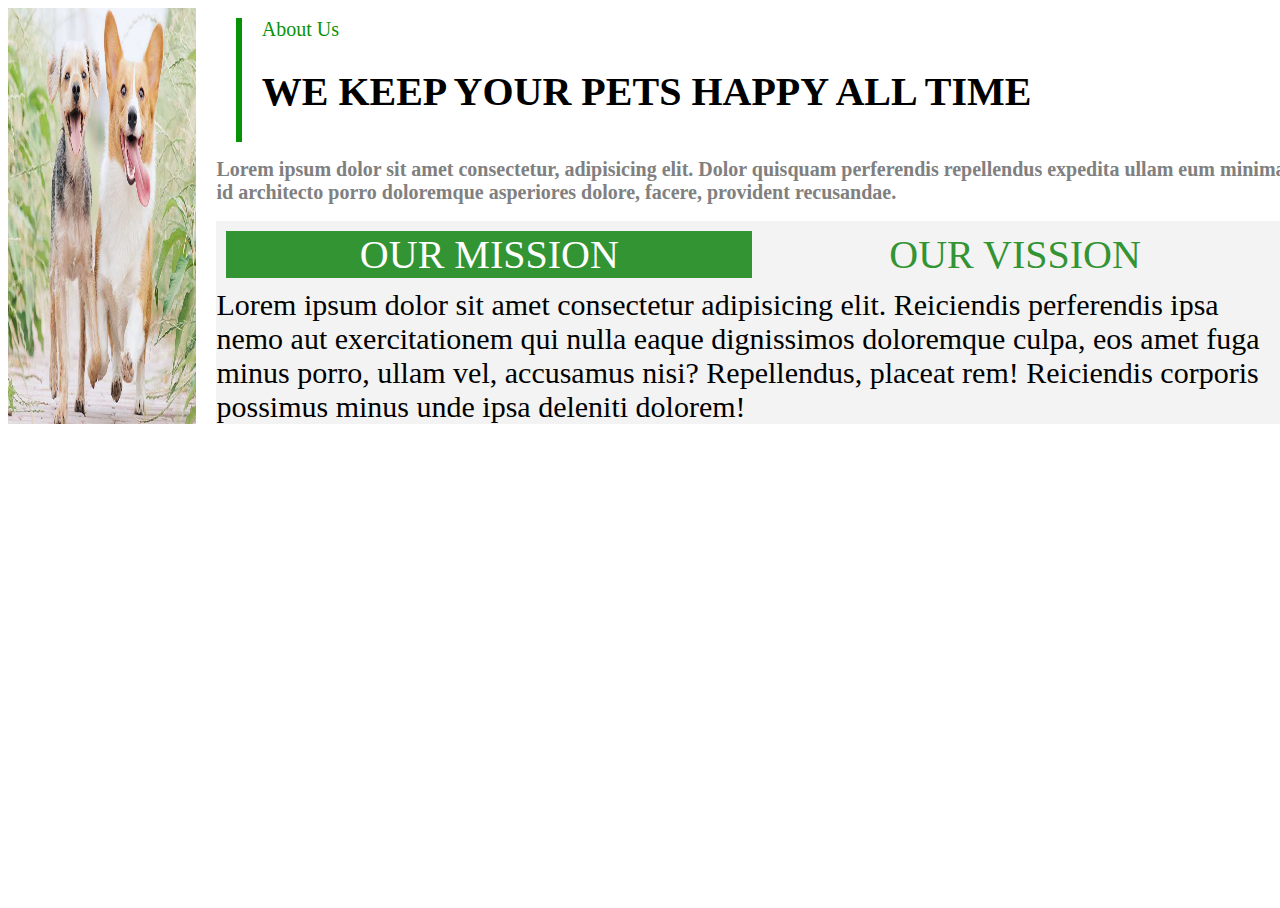
<file: sobre-nos/eduardo/eduardo.html>
<!DOCTYPE html>
<html lang="en">
<head>
    <meta charset="UTF-8">
    <meta name="viewport" content="width=device-width, initial-scale=1.0">
    <link rel="stylesheet" href="eduardo.css">
    <title>About Us</title>
</head>
<body>
    <header class="header">
        <div class="heigh100">
            <div class="container row">  
                <div class="divimagem">
                    <img class="imagem" src="../about.jpg" alt="">
                </div>
                <div class="topo">
                    <div class="titulo">
                        <div class="espaco"><div class="invisivel"></div>
                            <div class="divespaco">
                                <div class="aboutus">About Us</div>
                                <h1>WE KEEP YOUR PETS HAPPY ALL TIME</h1>
                            </div>
                        </div>
                    </div>
                    <h2 class="subtitulo">
                        Lorem ipsum dolor sit amet consectetur, adipisicing elit. Dolor quisquam perferendis repellendus expedita ullam eum minima id architecto porro doloremque asperiores dolore, facere, provident recusandae.
                    </h2>
                    <div class="backcolor">
                        <div class="ourmission">
                            <div class="divourmission">
                                OUR MISSION
                            </div>
                            <div class="divourvission">
                                OUR VISSION
                            </div>
                        </div>
                        <div class="texto">
                            Lorem ipsum dolor sit amet consectetur adipisicing elit. Reiciendis perferendis ipsa nemo aut exercitationem qui nulla eaque dignissimos doloremque culpa, eos amet fuga minus porro, ullam vel, accusamus nisi? Repellendus, placeat rem! Reiciendis corporis possimus minus unde ipsa deleniti dolorem!
                        </div>
                    </div>
                </div>
            </div>
        </div>
    </header>
</body>
</html>
</file>
<file: css/icons.css>
:root {
    --icon-font-size: 20px;
}

[class^="icon-"]::before {
    font-family: "Font Awesome 6 Free";
    font-weight: 700;
    color: #000;
}

.icon-endereco::before {
    content: "\f3c5"; 
    font-size: var(--icon-font-size);
}

.logo::before {
    content: "\f54f";    
    color: rgb(43, 226, 165);
    padding-right: 10px;
    /* background: linear-gradient(
        to top,
        #d0d0d0,
        #0040ca,
    );
    background-clip: text;
    -webkit-background-clip: text;
    -webkit-text-fill-color: transparent; */
    /* color: #000000; */
}
</file>
<file: css/style.css>
:root {
    --text-color: #f6f6f6;
    --font-size: 25px;
}

* {
    margin: 0;
}

@font-face {
    font-family: pepper;
    src: url(../fonts/pepper-sauce.ttf);
}

html {
    font-size: var(--font-size);
}

/* Header */
.header {
    background-color: var(--text-color);
}
.header .container.row {
    margin: 0 auto;
    display: flex;
    width: 100%;
}
.header div.header-contatos {
    width: 100%;
    display: flex;
    padding: 20px;
    border: 1px #d3d3d3 solid;
    font-size: 2rem;
}
.header div.header-contatos .empresa {
    padding: 5px;
    width: 100%;
    border-top: transparent;
    font-family: "Bebas Neue", sans-serif;
    font-weight: 400;
    font-style: normal;
    /* font-family: pepper; */
    /* font-family: 'Courier New', Courier, monospace;
    font-style: italic;
    font-weight: 400;
    font-size: 1rem; */
}
.header div.endereco {
    border-left: transparent;
}
.header  div.email {
    border-left: transparent;
    border-right: transparent;
}
.header div.contato {
    border-right: transparent;
}
.header div.header-contatos .desc {
    color: #a9a9a9;
    font-weight: 400;
    font-size: 0.5rem;
    text-align: center;
}
h2 {
    color:#2a2a2a ;
    text-align: center;
    font-size: 1rem;
}

.filho {
    background-color: rgb(223, 0, 186);
    color: #d3d3d3;
    width: 150px;
    height: 150px;
    border: #ffffff solid 1px;
    /* padding: 50px 50px; */
    /* display: inline-block; */
}

.filho:nth-child(2) {
    background-color: #2a2a2a;
    opacity: 0.8;
    /* display: none; */
    /* visibility: hidden; */
}
.view-text a {
    text-decoration: none;
    background-color: #000;
    color: #a9a9a9;
    display: block;
    height: 100%;
}

.view-text a:hover {
    background-color: #c0c0c0;
    color: #000;
}

.view-text {
    border: 1px #000 solid;
    width: 90%;
    height: 400px;
    margin: 5px auto;
    font-size: 0.8rem;
    background-color: aqua;
    display: flex;
    flex-direction: row;
    justify-content: space-evenly;
    align-items: center;


    /* text-align: justify; */
    /* text-decoration: underline; */
    /* text-transform: uppercase;
    text-shadow: 1px 1px 2px #000;
    text-indent: 50px;

    line-height: 50px;
    word-spacing: 10px; */
    /* word-wrap: break-word;
    text-overflow: ellipsis;
    border-radius: 15px ;

    background-color: #759aff;
    background-image: url(../images/testimonial.jpg);
    background-repeat: no-repeat;
    background-position: 0 50%;
    background-attachment: scroll; 
    background-size: cover; */

    /* height: 200px; */
    /* overflow: auto; */

    /* background: #2a2a2a url(../images/testimonial.jpg); */
    /* background-color: rgba(185, 19, 177, 0.699); */
}

/* .border {
    border: 5px #1238a1 solid;
    border-radius: 50px 15px 50px 15px ;
    width: 150px;
    height: 150px;

    background: linear-gradient(
        to top right,
        rgb(0,0,0), 
        rgba(255,0,0,0.8), 
        rgb(0, 94, 5)
    );
} */


/* .pai {
    background-color: aqua;
    width: 150px;
}

.filho {
    background-color: blueviolet;
    width: 50%;
} */


/* .div-class {
    color: #2e488a;
} */

/* Especificidade */
/* * {
    color: black;
} 
.first {
    color: chartreuse !important;
}
div {
    color: chartreuse;
}
#div1 {
    color: rgb(0, 8, 255);
} */


/* Pseudo element */
/* a.link-stado::after {
    content: "->  ";
    color: aqua
}

a.link-stado {
    text-decoration: none;
}

a.link-stado:hover::after {
    content: "  ->";
    color: blue
} */




/* Pseudo class */
/* a.link-stado {
    color: red;
}

a.link-stado:hover {
    color: blueviolet;
}

a.link-stado:focus {
    border: 3px solid red;
} */
/* 
div:not(.div-class) {
    color: blue;
} */



/* Attributes Selectors */
/* div[data-nome=celso] {
    color: blueviolet;
} */
/* div[class$="first"] {
    color: blue;
} */


/* Combinators */
/* header > span {
    color: brown;
} */


/* Seletores simples */
/* div.div-class.first, span.div-class, div#div3 {
    color: red;
    font-size: 30px;
} */
/* * {
    color: blueviolet;
} */
</file>
<file: css/responsividade.css>
:root {
    --calc-responsive: 100% / 12;
}

* {
    box-sizing: border-box;
}

@media screen and (max-width: 992px) {
    .menu, .header {
        display: none;
    }
}

@media screen and (min-width: 992px) {
    button.btn {
        display: none;
    }
}


.wrapper {
    /* background-color: aqua;
    height: 50px;
    width: 100%; */
}

.row {
    display: flex;
    flex-wrap: wrap;
    padding: 5px;
}

[class^="col"] {
    width: 100%;
    padding: 10px;
}

@media screen and (min-width: 576px) {
    .col-sm-1 {
        width: calc(var(--calc-responsive) * 1);
    }
    .col-sm-2 {
        width: calc(var(--calc-responsive) * 2);
    }
    .col-sm-3 {
        width: calc(var(--calc-responsive) * 3);
    }
    .col-sm-4 {
        width: calc(var(--calc-responsive) * 4);
    }
    .col-sm-5 {
        width: calc(var(--calc-responsive) * 5);
    }
    .col-sm-6{
        width: calc(var(--calc-responsive) * 6);
    }
    .col-sm-7{
        width: calc(var(--calc-responsive) * 7);
    }
    .col-sm-8{
        width: calc(var(--calc-responsive) * 8);
    }
    .col-sm-9{
        width: calc(var(--calc-responsive) * 9);
    }
    .col-sm-10{
        width: calc(var(--calc-responsive) * 10);
    }
    .col-sm-11{
        width: calc(var(--calc-responsive) * 11);
    }
    .col-sm-12{
        width: calc(var(--calc-responsive) * 12);
    }
}

@media screen and (min-width: 768px) {
    .col-md-1 {
        width: calc(var(--calc-responsive) * 1);
    }
    .col-md-2 {
        width: calc(var(--calc-responsive) * 2);
    }
    .col-md-3 {
        width: calc(var(--calc-responsive) * 3);
    }
    .col-md-4 {
        width: calc(var(--calc-responsive) * 4);
    }
    .col-md-5 {
        width: calc(var(--calc-responsive) * 5);
    }
    .col-md-6{
        width: calc(var(--calc-responsive) * 6);
    }
    .col-md-7{
        width: calc(var(--calc-responsive) * 7);
    }
    .col-md-8{
        width: calc(var(--calc-responsive) * 8);
    }
    .col-md-9{
        width: calc(var(--calc-responsive) * 9);
    }
    .col-md-10{
        width: calc(var(--calc-responsive) * 10);
    }
    .col-md-11{
        width: calc(var(--calc-responsive) * 11);
    }
    .col-md-12{
        width: calc(var(--calc-responsive) * 12);
    }
}



/* Bread Points*/
/* 576, 768, 992, 1200, 1400 */
</file>
<file: css/print.css>
.menu {
    display: none;
}

@page {
    margin: 2cm;
}
</file>
<file: sobre-nos/eduardo/eduardo.css>
*{
    font-size: 40px;
}

header{
    height: 100%;
    width: 100%;
}
body, html{
    height: 100%;
    width: 100%;
}


div.container.row{
    display:flex
}

.heigh100{
    height: 100%;
    width: 100%;
}

div.topo{
    padding: 0px 0px 0px 20px;
}

.divimagem{
    height: auto;
    width:  50%;
}

.imagem{
    height: 100%;
    width: 100%;
}

.aboutus{
    color: rgb(8, 146, 8);
    font-size: 0.5rem;
}

.subtitulo{
    font-size: 0.5rem;
    color: gray;
}

div.titulo{
    padding-left: 20px;
    
}

.espaco{
    height: 100%;
    display: flex;
    padding-top: 10px;
}

.divespaco{
    padding-left: 20px;
}

.invisivel{
    width: 0.5%;
    color: transparent;
    background-color: rgb(8, 146, 8);
}

div.ourmission{
    display: flex;
    padding: 10px
}

.divourmission{
    background-color: rgb(51, 148, 51);
    color: white;
    width: 50%;
    text-align: center;
}

.backcolor{
    background-color: rgb(243, 243, 243);
}

.texto{
    font-size: 30px;
}

.divourvission{
    width: 50%;
    text-align: center;
    color: rgb(51, 148, 51);
}
</file>
